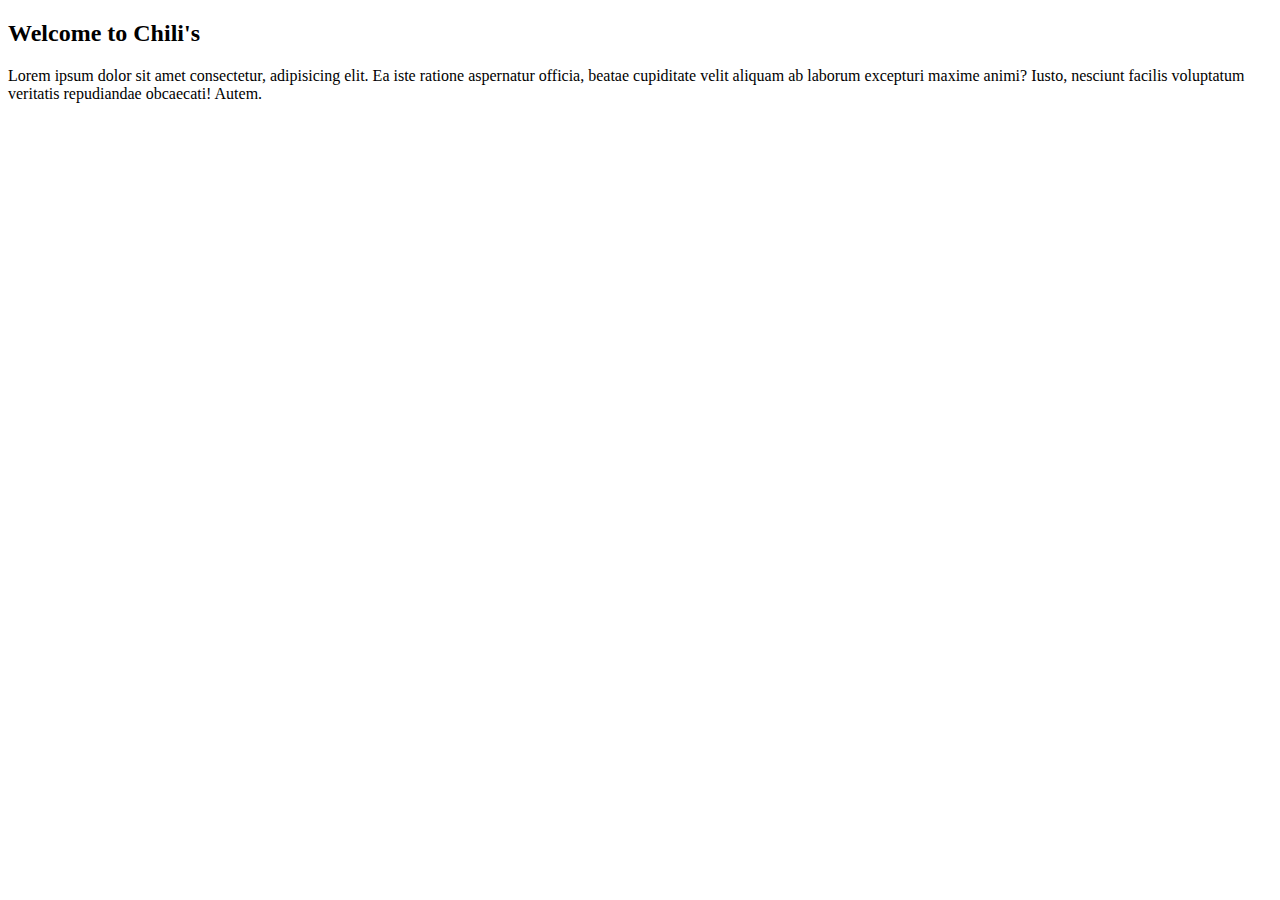
<file: index.html>
<!doctype html>
<html lang="en-US">
  <head>
    <meta charset="utf-8" />
    <meta name="viewport" content="width=device-width,initial-scale=1.0">
    <title>GitHub Lab</title>
  </head>
  <body>
    <article>
      <h2>Welcome to Chili's</h2>

      <p>
        Lorem ipsum dolor sit amet consectetur, adipisicing elit. Ea iste ratione aspernatur officia, beatae cupiditate velit aliquam ab laborum excepturi maxime animi? Iusto, nesciunt facilis voluptatum veritatis repudiandae obcaecati! Autem.
      </p>
    </article>
  </body>
</html>
</file>
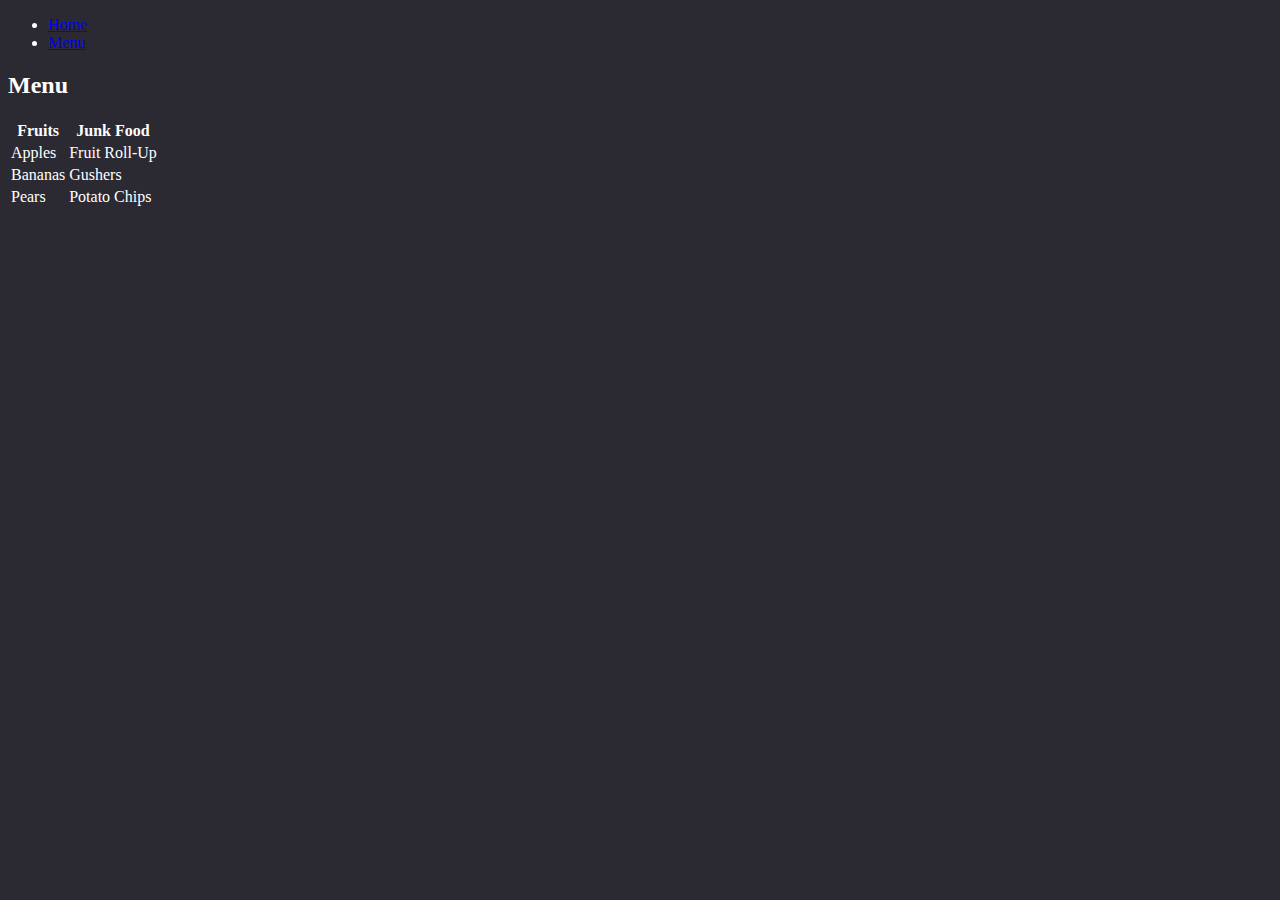
<file: menu.html>
<!doctype html>
<html lang="en-US">
  <head>
    <meta charset="utf-8" />
    <meta name="viewport" content="width=device-width,initial-scale=1.0">
    <title>GitHub Lab</title>
    <link rel="stylesheet" href="styles.css">
  </head>
  <body>
    <nav>
      <ul>
        <li><a href="/">Home</a></li>
        <li><a href="menu.html">Menu</a></li>
      </ul>
    </nav>
    
    <article>
      <h2>Menu</h2>

      <table>
        <thead>
          <tr>
            <th>Fruits</th>
            <th>Junk Food</th>
          </tr>
        </thead>
        <tbody>
          <tr>
            <td>Apples</td>
            <td>Fruit Roll-Up</td>
          </tr>
          <tr>
            <td>Bananas</td>
            <td>Gushers</td>
          </tr>
          <tr>
            <td>Pears</td>
            <td>Potato Chips</td>
          </tr>
        </tbody>
      </table>
    </article>
  </body>
</html>
</file>
<file: styles.css>
body {
  color: white;
  background-color: #2b2a33;
}
</file>
